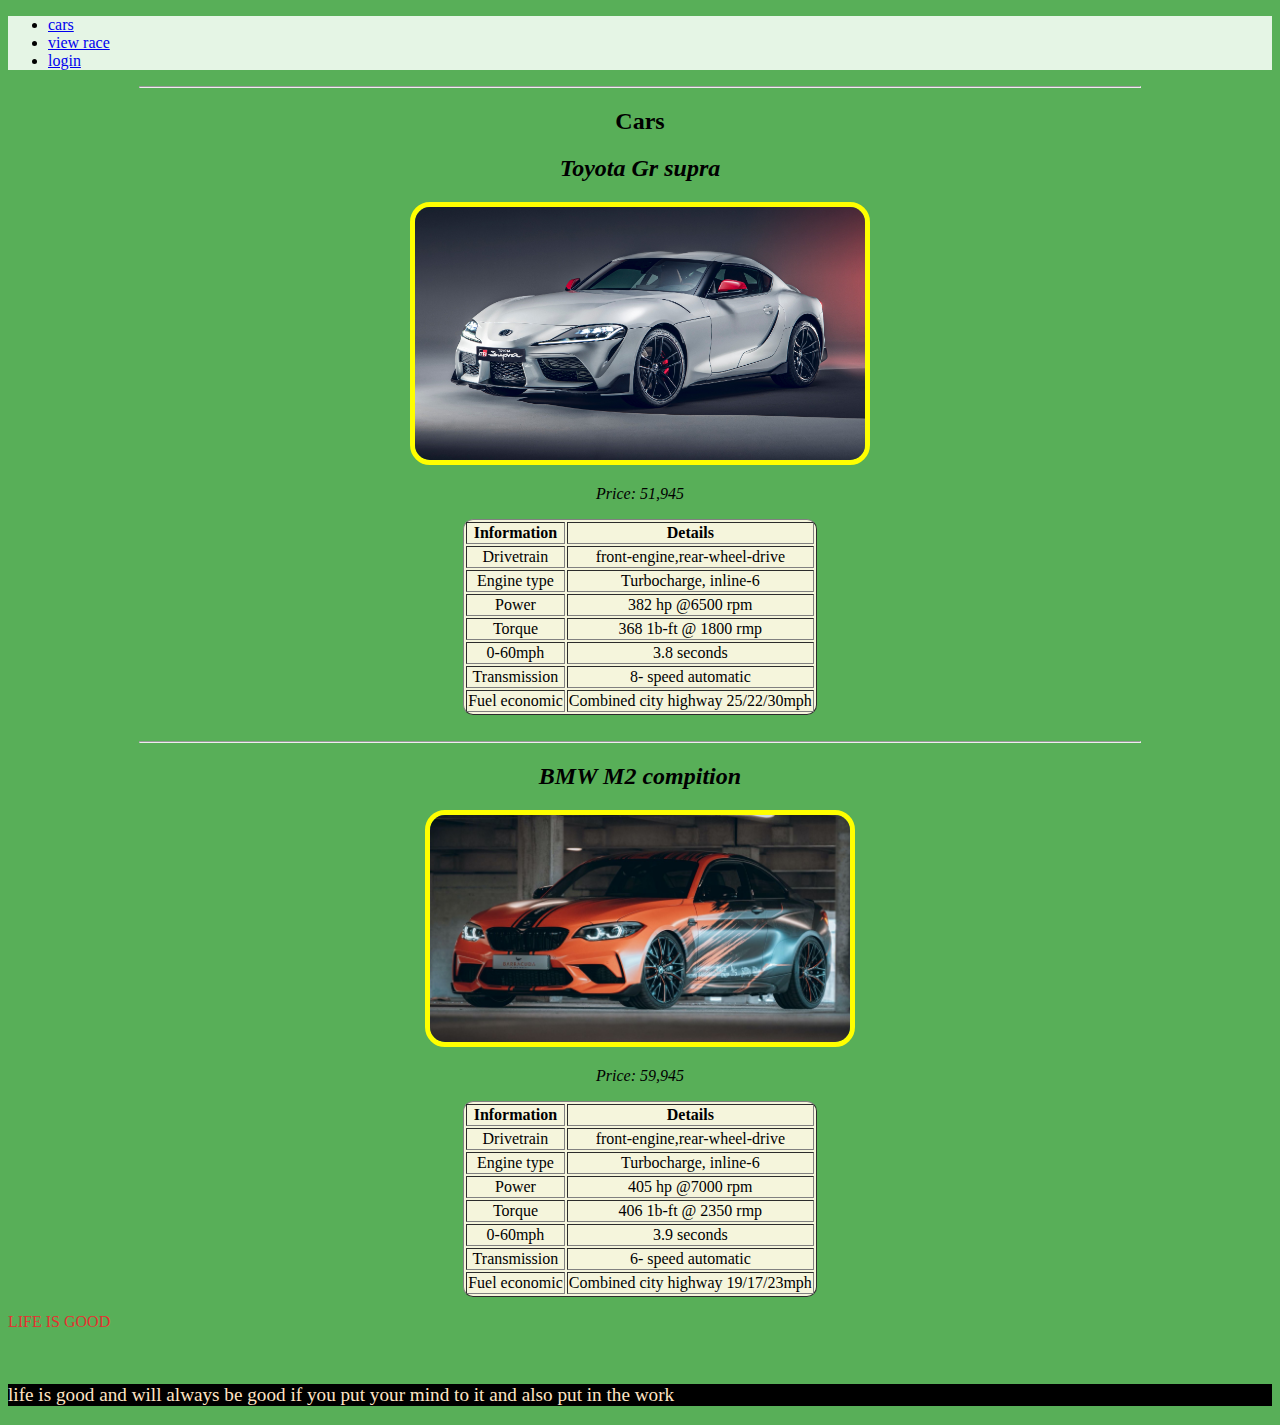
<file: index.html>
<!DOCTYPE html>
<html lang="en" dir="ltr">
  <head>
    <link rel="stylesheet" href="css crispy/css/stylesheet.css" />
    <meta charset="utf-8" />
    <title>Cars</title>
  </head>
  <body >
    <!--this is the nav- tab-->
    <div class="nav-wrapper">
      <nav>
        <ul class="nav.list">
          <li><a href="index.html">cars</a></li>
          <li><a href="drag-race.html">view race</a></li>
          <li><a href="practice-web.html">login</a></li>
        </ul>
      </nav>
    </div>
    <hr width="1000px" />
    <h2>Cars</h2>

    <section id="toyota-headin" align="center">
      <h2 class="headings">Toyota Gr supra</h2>
      <img
        id="supra"
        border="5px"
        src="toyota-gr-supra.jpg.jpg"
        width="450px"
        alt="2020 toyota-Gr-supra" />
      <p class="price">Price: 51,945</p>

      <table class="tables-sec" align="center" border="1px">
        <tr>
          <th>Information</th>
          <th>Details</th>
        </tr>
        <tr>
          <td>Drivetrain</td>
          <td>front-engine,rear-wheel-drive</td>
        </tr>
        <tr>
          <td>Engine type</td>
          <td>Turbocharge, inline-6</td>
        </tr>

        <tr>
          <td>Power</td>
          <td>382 hp @6500 rpm</td>
        </tr>

        <tr>
          <td>Torque</td>
          <td>368 1b-ft @ 1800 rmp</td>
        </tr>

        <tr>
          <td>0-60mph</td>
          <td>3.8 seconds</td>
        </tr>

        <tr>
          <td>Transmission</td>
          <td>8- speed automatic</td>
        </tr>

        <tr>
          <td>Fuel economic</td>
          <td>Combined city highway 25/22/30mph</td>
        </tr>
      </table>
    </section>
    <br />
    <hr width="1000px" />

    <section id="bmw-sec" align="center">
      <h2 class="headings">BMW M2 compition</h2>
      <img
        id="M2"
        border="5px"
        src="BMW-M2-Competition.jpg.jpg"
        width="450px"
        alt="2020 BMW-M2-Competition" />
      <p class="price">Price: 59,945</p>

      <table class="tables-sec" align="center" border="1px">
        <tr>
          <th>Information</th>
          <th>Details</th>
        </tr>
        <tr>
          <td>Drivetrain</td>
          <td>front-engine,rear-wheel-drive</td>
        </tr>
        <tr>
          <td>Engine type</td>
          <td>Turbocharge, inline-6</td>
        </tr>

        <tr>
          <td>Power</td>
          <td>405 hp @7000 rpm</td>
        </tr>

        <tr>
          <td>Torque</td>
          <td>406 1b-ft @ 2350 rmp</td>
        </tr>

        <tr>
          <td>0-60mph</td>
          <td>3.9 seconds</td>
        </tr>

        <tr>
          <td>Transmission</td>
          <td>6- speed automatic</td>
        </tr>

        <tr>
          <td>Fuel economic</td>
          <td>Combined city highway 19/17/23mph</td>
        </tr>
      </table>
    </section>
    <p style="color: rgb(228, 49, 49); cursor: all-scroll">LIFE IS GOOD</p>
  </body>
  <br />
  <footer id="footer">
    <p>
      life is good and will always be good if you put your mind to it and also
      put in the work
    </p>
  </footer>
</html>
</file>
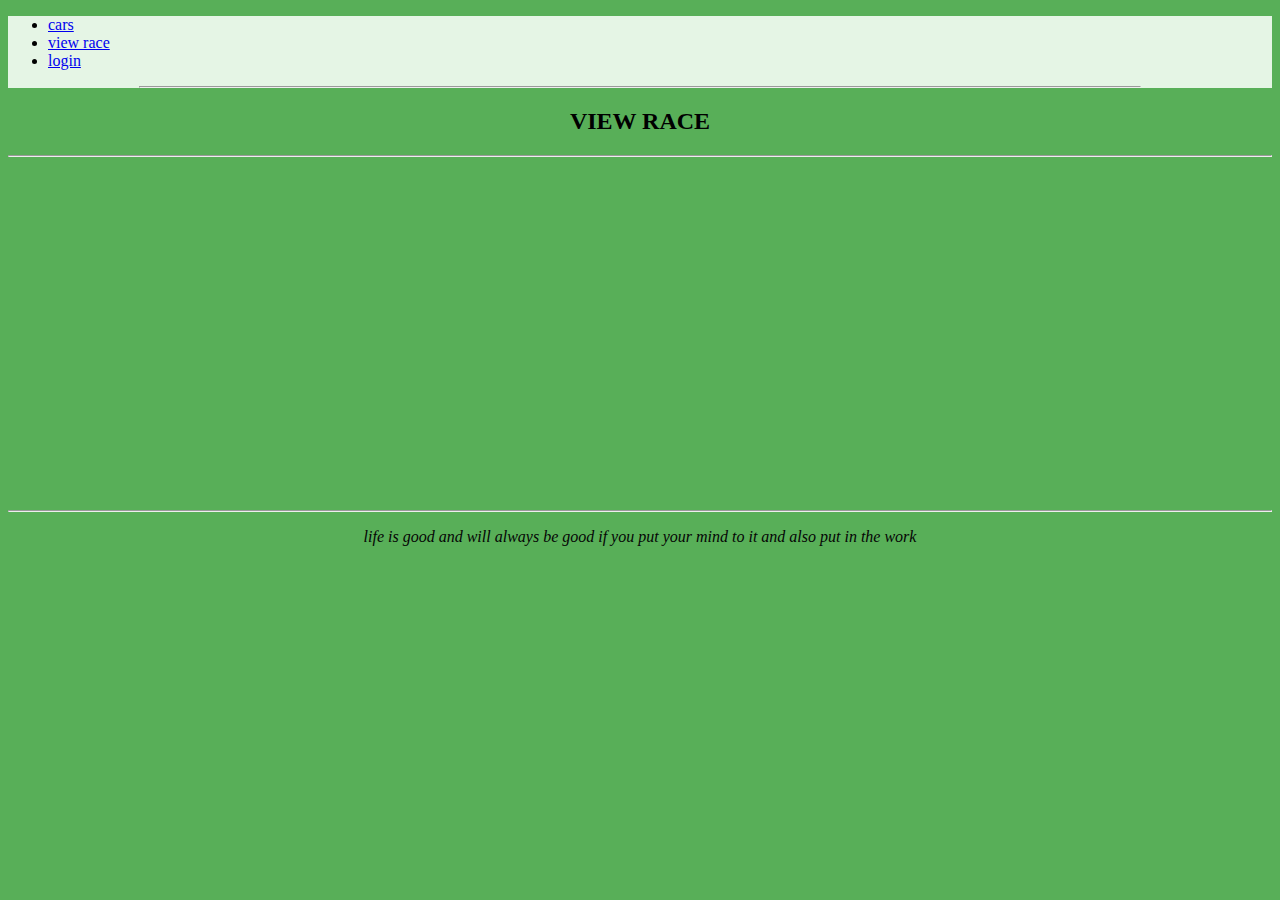
<file: drag-race.html>
<!DOCTYPE html>
<html lang="en" dir="ltr">
  <head id="color">
    <link rel="stylesheet" href="css crispy/css/stylesheet.css" />

    <meta charset="utf-8" />
    <title>view race</title>
  </head>

  <body>
    <div class="nav-wrapper">
      <nav>
        <ul>
          <li><a href="index.html">cars</a></li>
          <li><a href="drag-race.html">view race</a></li>
          <li><a href="practice-web.html">login</a></li>
        </ul>

        <hr width="1000px" />
      </nav>
    </div>
    <h2>VIEW RACE</h2>
    <hr />
    <br />
    <iframe
      width="560"
      height="315"
      src="https://www.youtube.com/embed/C7o-7x7YQbQ"
      title="YouTube video player"
      frameborder="0"
      allow="accelerometer; autoplay; clipboard-write; encrypted-media; gyroscope; picture-in-picture; web-share"
      allowfullscreen></iframe>
  </body>
  <br />
  <hr />
  <footer>
    <p class="p2" align="center">
      life is good and will always be good if you put your mind to it and also
      put in the work
    </p>
  </footer>
</html>
</file>
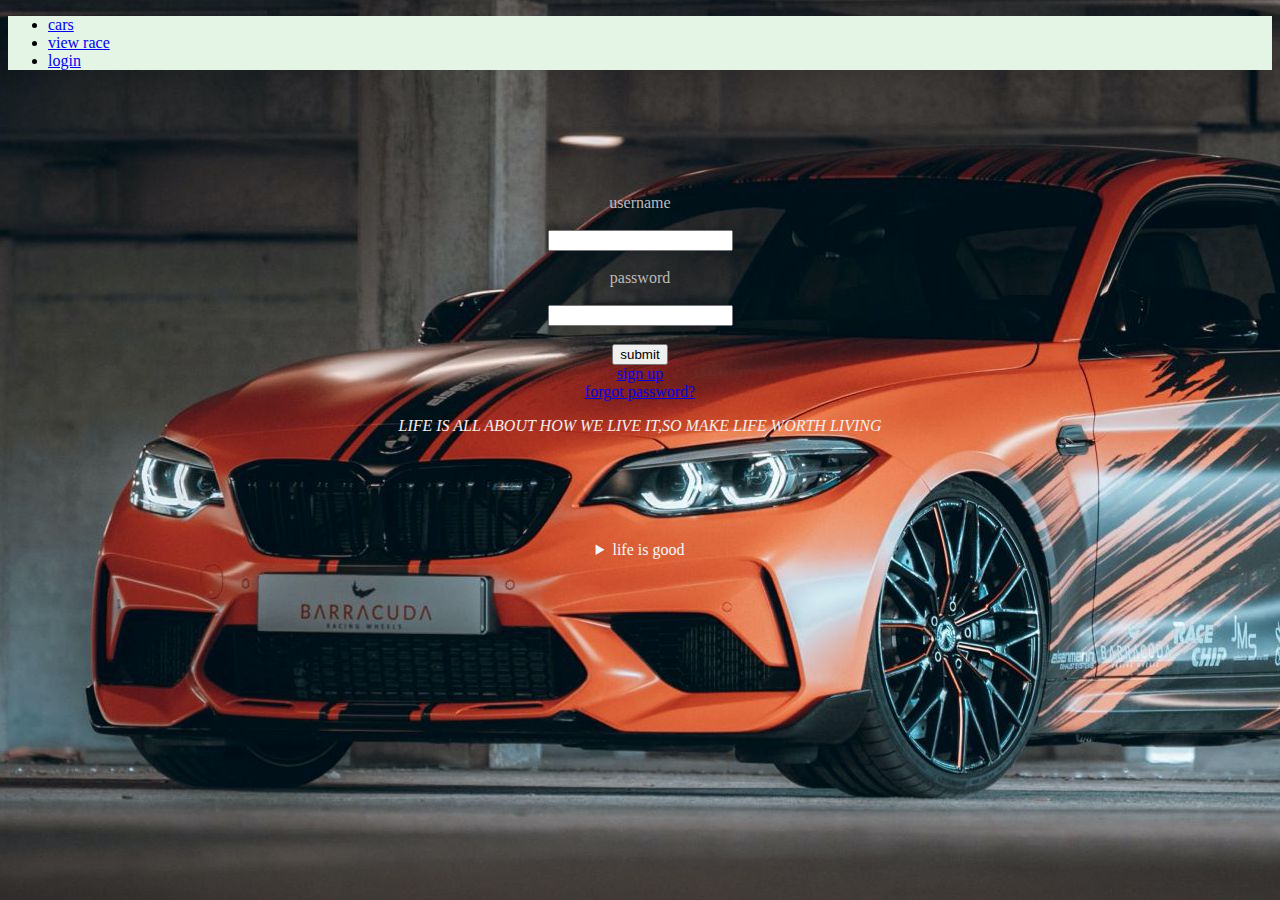
<file: practice-web.html>
<!DOCTYPE html>
<html lang="en">
  <head>
    <link rel="stylesheet" href="css crispy/css/stylesheet.css" />
    <meta charset="utf-8" />
    <title>login</title>
  </head>

  <body background="BMW-M2-Competition.jpg.jpg" width="content">
    <div class="nav-wrapper">
      <nav>
        <ul class="nav.list">
          <li><a href="index.html">cars</a></li>
          <li><a href="drag-race.html">view race</a></li>
          <li><a href="practice-web.html">login</a></li>
        </ul>
      </nav>
    </div>
    <br />
    <br />
    <br />
    <!---this is the login imag background-->
    <div>
      <div>
        <br />
        <br />
        <br />
        <form align="center">
          <label for="username" id="username">username</label>
          <br />
          <br />
          <input id="username-background" type="text" name="username" />
          <br />
          <br />
          <label for="password" id="password">password</label>
          <br />
          <br />
          <input id="password-background" type="text" name="password" />
          <br />
          <br />
          <input id="submit-button" type="submit" value="submit" />
          <br />
          <a class="sign.fpword" href="Signup.html">sign up</a>
          <br />
          <a 1 href="#">forgot password?</a>
        </form>
      </div>
    </div>
    <!---this is the login form section-->

    <p class="p1" alian="center">
      LIFE IS ALL ABOUT HOW WE LIVE IT,SO MAKE LIFE WORTH LIVING
    </p>
  </body>
  <br />
  <br />
  <br />
  <br />
  <br />
  <!---this is the footer section-->
  <footer>
    <details>
      <summary>life is good</summary>
      <p>
        life is good and will always be good if you put your mind to it and also
        put in the work
      </p>
    </details>
  </footer>
</html>
</file>
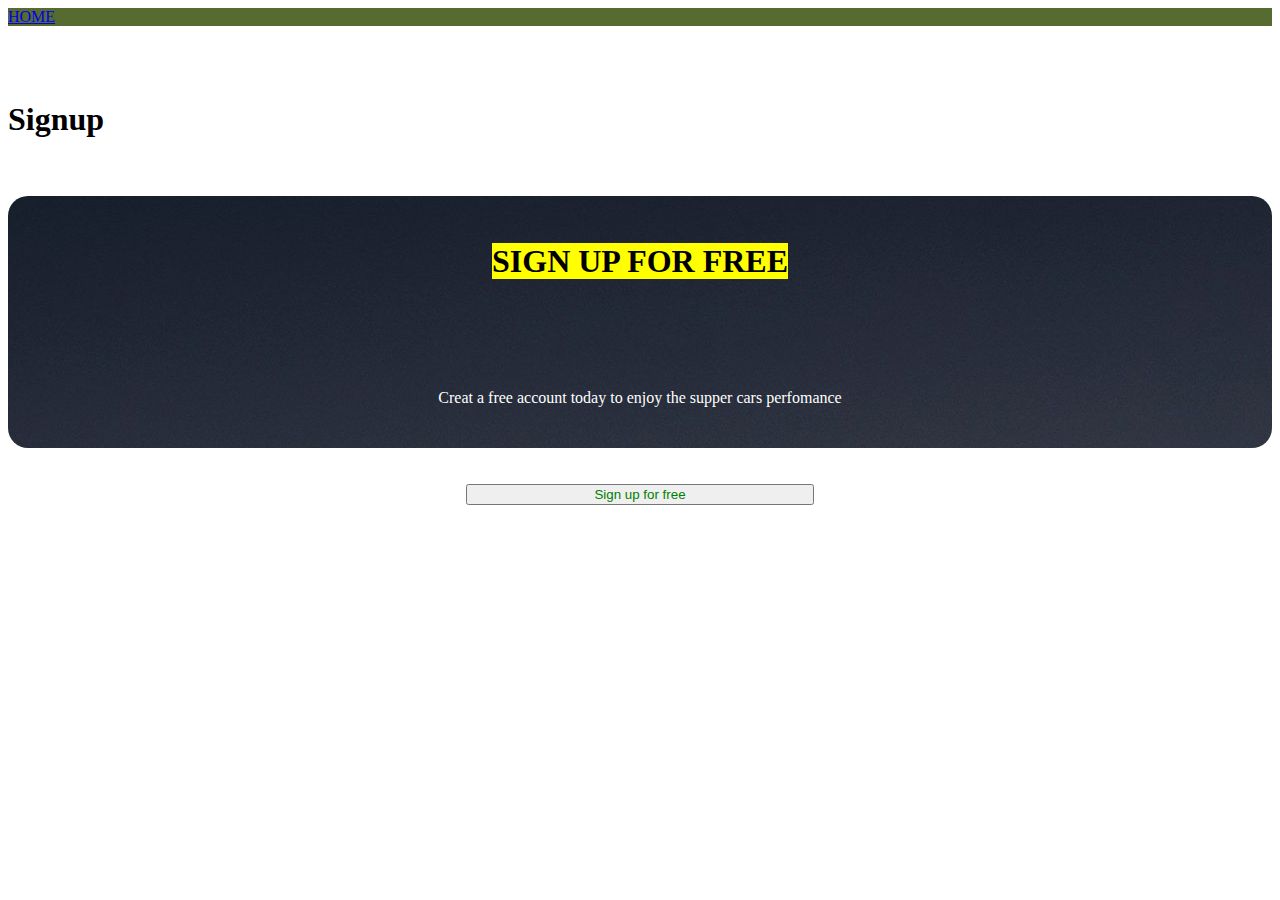
<file: Signup.html>
<!DOCTYPE html>
<html lang="eng">
  <head>
    <link rel="stylesheet" href="crispycss2.css" />
    <meta charset="utf-8" />
    <title>signup</title>
  </head>

  <body>
    <div id="navi-wrapper">
      <nav>
        <a href="practice-web.html">HOME</a>
      </nav>
    </div>
    <br />
    <br />
    <br />
    <div id="signup-h1">
      <h1>Signup</h1>
    </div>
    <br />
    <br />
    <div id="signup-h2">
      <h1><mark>SIGN UP FOR FREE</mark></h1>
      <br />
      <br /><br /><br />
      <p style="color: white">
        Creat a free account today to enjoy the supper cars perfomance
      </p>
    </div>
    <br />
    <br />
    <div id="form-1">
      <form action="#">
        <input
          type="button"
          id="signup"
          value="Sign up for free"
          name="button" />
      </form>
    </div>
    <br />
    <div></div>
  </body>
</html>
</file>
<file: css crispy/css/stylesheet.css>
body {
  background-color: #58af58;
}

#supra {
  border-color: yellow;
  width: 450px;
  border-radius: 20px;
}

#supra:hover {
  width: 800px;
  border-color: black;
  border-radius: 20px;
}

#M2 {
  border-radius: 20px;
  border-color: yellow;
  width: 420px;
}
#M2:hover {
  width: 800px;
  border-color: black;
  border-radius: 20px;
}

.headings {
  font-style: italic;
}

.price {
  font-style: italic;
  text-align: center;
}

a :visited {
  color: black;
}

h2 {
  font-family: arial black;
  text-align: center;
}

#submit-button:hover {
  background-color: green;
  color: white;
}

#username-background:hover {
  background-color: goldenrod;
  color: white;
}

#password-background:hover {
  background-color: goldenrod;
  color: white;
}

.nav-wrapper {
  background-color: #e5f5e5;
  position: static;
  width: 1380s;
  top: 1;
  z-index: 1;
  height: fit-content;
}
.nav.list {
  list-style: none;
  padding: 0;
  display: flex;
  align-items: stretch;
  justify-content: space-around;
}

.p1 {
  color: rgb(244, 237, 237);
  font-style: italic;
  font: bold;
  text-decoration-color: rgb(209, 218, 218);
  text-align: center;
}
#footer {
  background-color: black;
  letter-spacing: normal;
  font-size: larger;
  width: auto;
  color: bisque;
}
.p2 {
  color: rgb(5, 5, 5);
  font-style: italic;
  font: bold;
  text-decoration-color: rgb(209, 218, 218);
  text-align: center;
}
details:hover {
  cursor: pointer;
  width: auto;
  padding-right: 10px;
  margin-right: 10px;
}
details {
  text-align: center;
  width: auto;
  color: aliceblue;
  display: contents;
}
details p {
  background-color: black;
  padding: 4px;
  margin: 0;
  box-shadow: 1px 1px 2px #bbbbbb;
}
/*this is the table section*/
.tables-sec {
  background-color: beige;
  table-layout: fixed;
  margin: auto;
  padding: 0%;
  text-decoration-color: black;
  border-top-left-radius: 10px;
  border-top-right-radius: 10px;
  border-bottom-left-radius: 10px;
  border-bottom-right-radius: 10px;
}
/*this is the login heading and page styling*/
#CAPTION-1 {
  text-align: center;
  color: #080808;
  padding: 5px;
  margin: 5px;
  font-style: italic;
}

#password {
  color: #bbbbbb;
}
#username {
  color: #bbbbbb;
}
</file>
<file: crispycss2.css>
body {
  display: block;
}
#signup {
  text-decoration-color: brown;
  color: green;
  cursor: pointer;
  padding-inline: 10%;
  margin-inline: 10%;
}

#form-1 {
  text-align: center;
}
#signup-h2 {
  text-align: center;
  color: greenyellow;
  padding: 2%;
  background-image: url(toyota-gr-supra.jpg.jpg);

  border-radius: 20px;
}

#navi-wrapper {
  background-color: darkolivegreen;
  display: flex;
}
</file>
